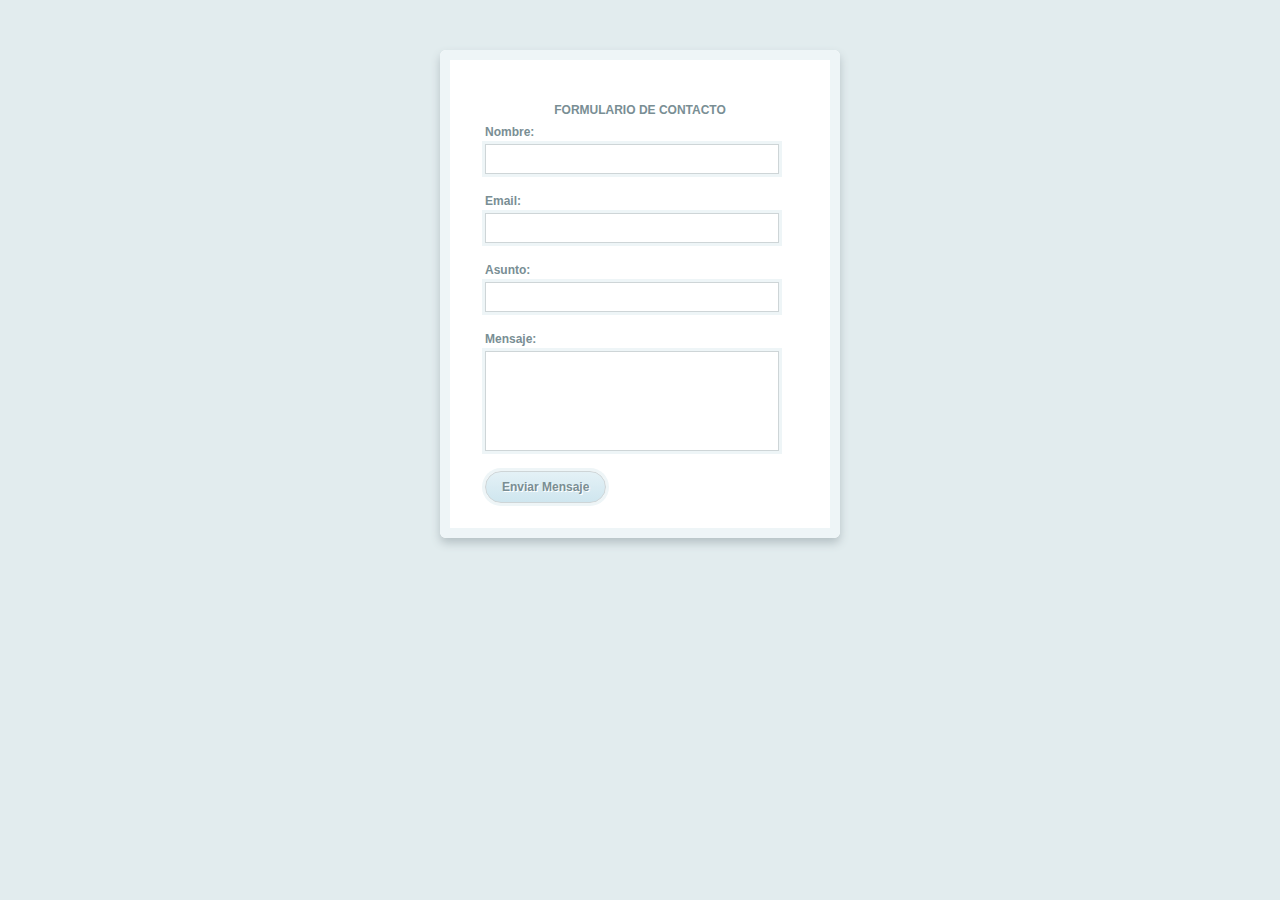
<file: index.html>
<html>
    <head>
        <title>Contacto</title>
        <link href="CSS/estilosForm.css" rel="stylesheet" type="text/css"/>
    </head>
    <body>
        <form class="contacto">
            <h1 align="center">FORMULARIO DE CONTACTO</h1>
            <div><label>Nombre:</label><input type='text' value=''></div>
            <div><label>Email:</label><input type='text' value=''></div>
            <div><label>Asunto:</label><input type='text' value=''></div>
            <div><label>Mensaje:</label><textarea rows='6'></textarea></div>
            <div><input type='submit' value='Enviar Mensaje'></div>
        </form>
    </body>
</html>
</file>
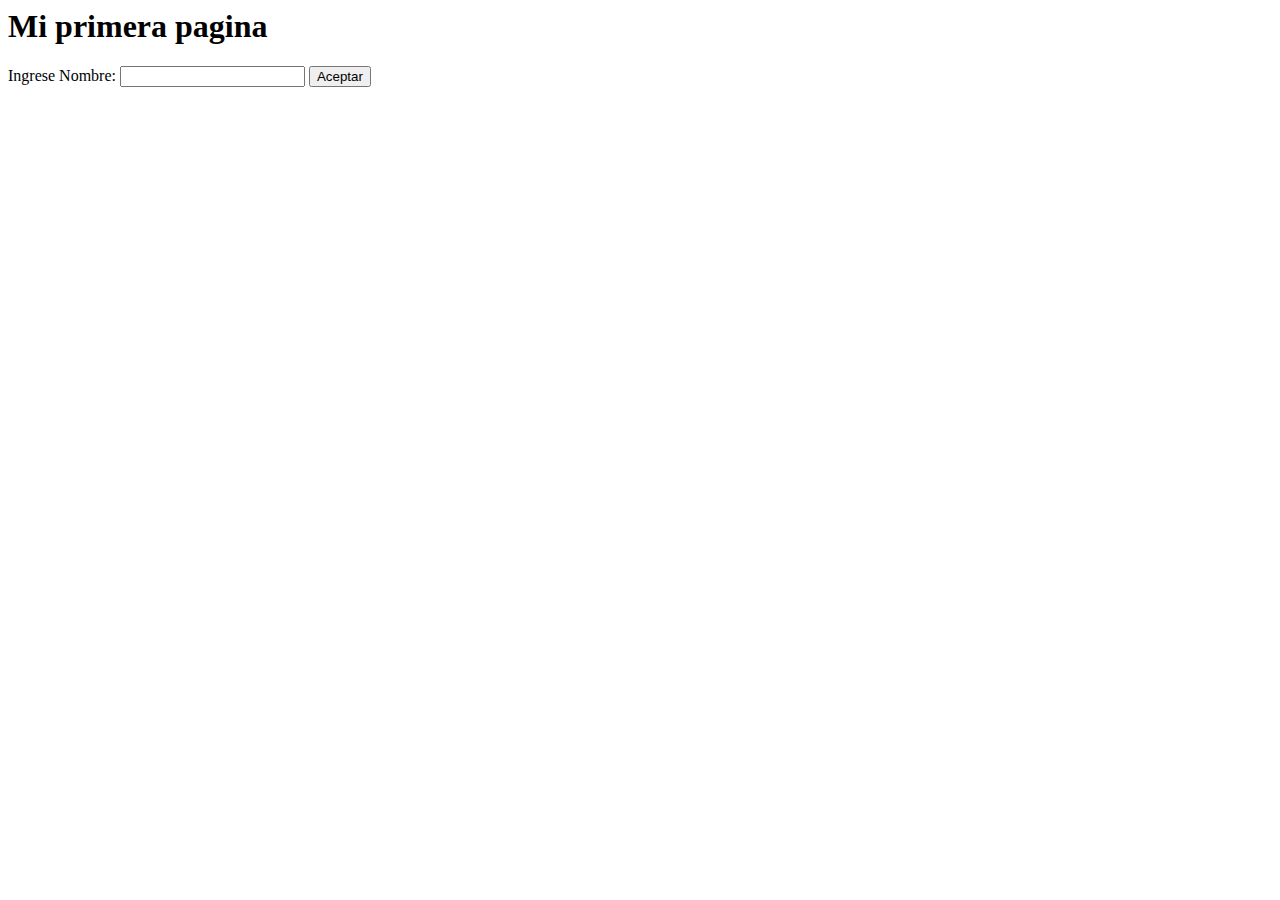
<file: Ejemplo1.html>
<html>
    <head>
        <title>Ejemplo1</title>
        <script language="javascript">
            window.onload = function(){
                var nombre = document.getElementById('nombre');
                var boton = document.getElementById('aceptar');
                boton.onclick = function(){
                    alert("Bienvenido a PAW ..." + nombre.value); //console.log
                }
            }
        </script>
    </head>
    <body>
        <h1>Mi primera pagina</h1> <!--Cabecera-->
        <!--Uso de algunos componentes-->
        <label>Ingrese Nombre:</label>
        <input id='nombre' name='txtNombre'>
        <button id='aceptar' name='btnAceptar'>Aceptar</button>
    </body>
</html>
</file>
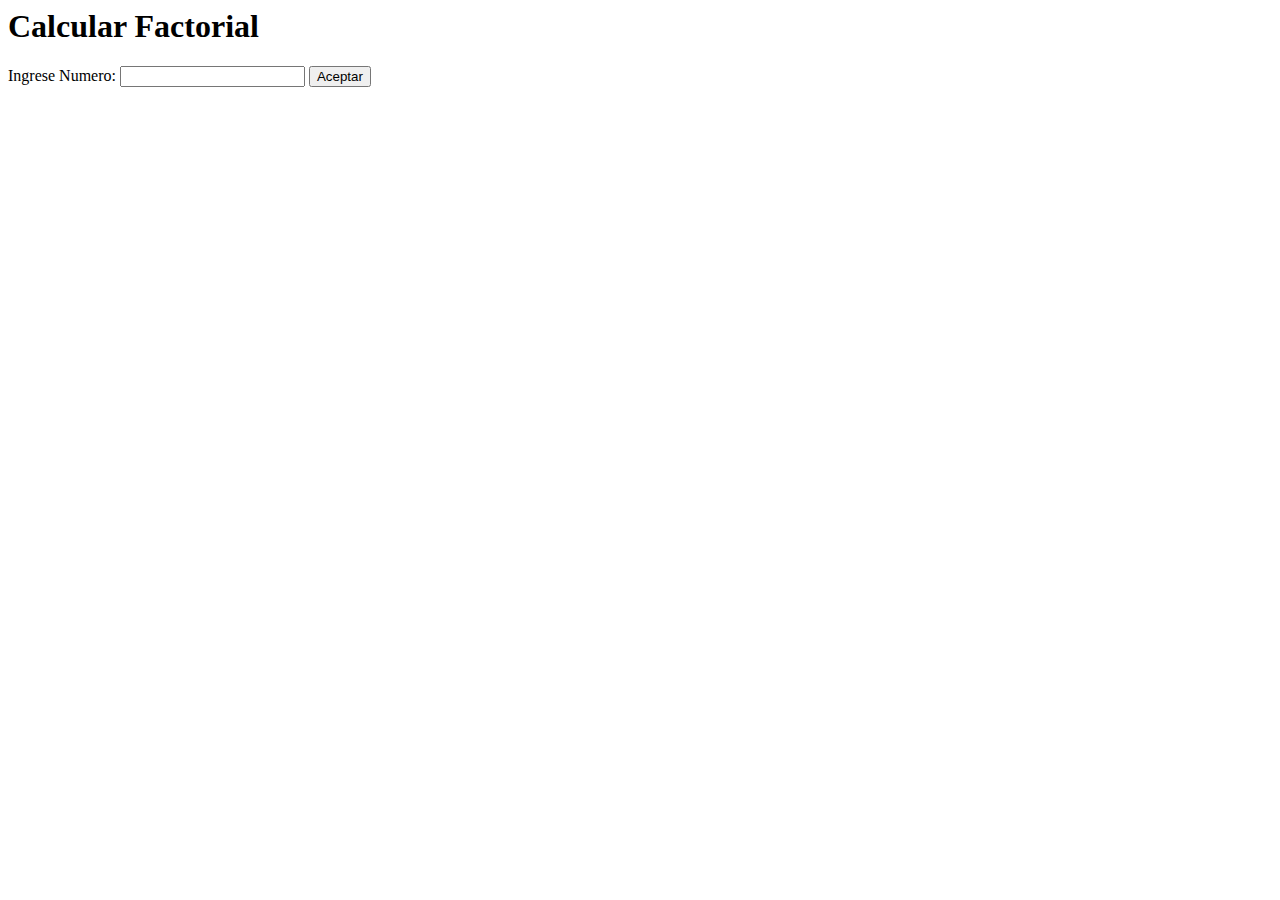
<file: Ejemplo2.html>
<html>
    <head>
        <title>Ejemplo2</title>
        <script language="javascript">
            window.onload = function factorial(){
                //Se captura en variables el id de cada componente
                var numero = document.getElementById('numero');
                var boton = document.getElementById('aceptar2');
                //Se ejecuta el metodo al dar click en el boton
                boton.onclick = function factorial(){
                    var n = parseInt(numero.value);
                    var i, f = 1;
                    for(i = 1; i <= n; i++)
                    {
                        f = f * 1;
                    }
                    alert("El factorial es: " + f); //Imprime en ventana
                }
            }
        </script>
    </head>
    <body>
        <h1>Calcular Factorial</h1> <!--Cabecera-->
        <!--Uso de algunos componentes-->
        <label>Ingrese Numero:</label>
        <input id='numero' name='txtNumero'>
        <button id='aceptar2' name='btnAceptar'>Aceptar</button>
    </body>
</html>
</file>
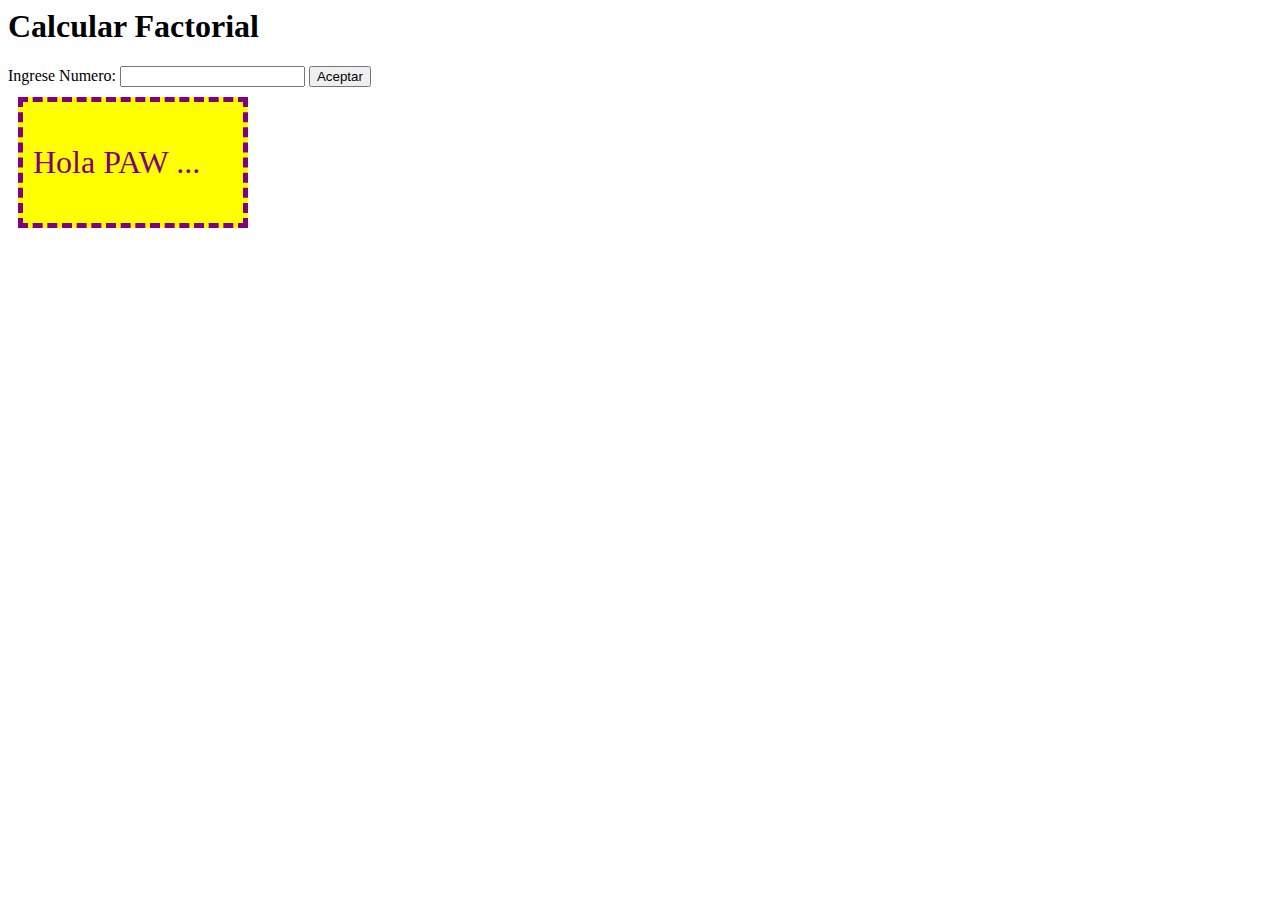
<file: Ejemplo3.html>
<html>
    <head>
        <title>Ejemplo3</title>
        <style type="text/css">
            /********SELECTORES*********/
            /* Selectores de Elemento */
            body{
                font-family: 'Comic Sans MS';
            }
            p{
                color: purple;
            }
            /*Selectores de Clase*/
            .grande{
                font-size: 2em;
            }
            /*Selectores de id (Sector)*/
            #test{
                margin: 10px;
                padding: 10px;
                border: 5px dashed purple;
                width: 200px;
                background-color: yellow;
            }
        </style>
        <script language="javascript">
            window.onload = function factorial(){
                //Se captura en variables el id de cada componente
                var numero = document.getElementById('numero');
                var boton = document.getElementById('aceptar2');
                //Se ejecuta el metodo al dar click en el boton
                boton.onclick = function factorial(){
                    var n = parseInt(numero.value);
                    var i, f = 1;
                    for(i = 1; i <= n; i++)
                    {
                        f = f * 1;
                    }
                    alert("El factorial es: " + f); //Imprime en ventana
                }
            }
        </script>
    </head>
    <body>
        <h1>Calcular Factorial</h1> <!--Cabecera-->
        <!--Uso de algunos componentes-->
        <label>Ingrese Numero:</label>
        <input id='numero' name='txtNumero'>
        <button id='aceptar2' name='btnAceptar'>Aceptar</button>
        <div id="test">
            <p class="grande">Hola PAW ...</p>
        </div>
    </body>
</html>
</file>
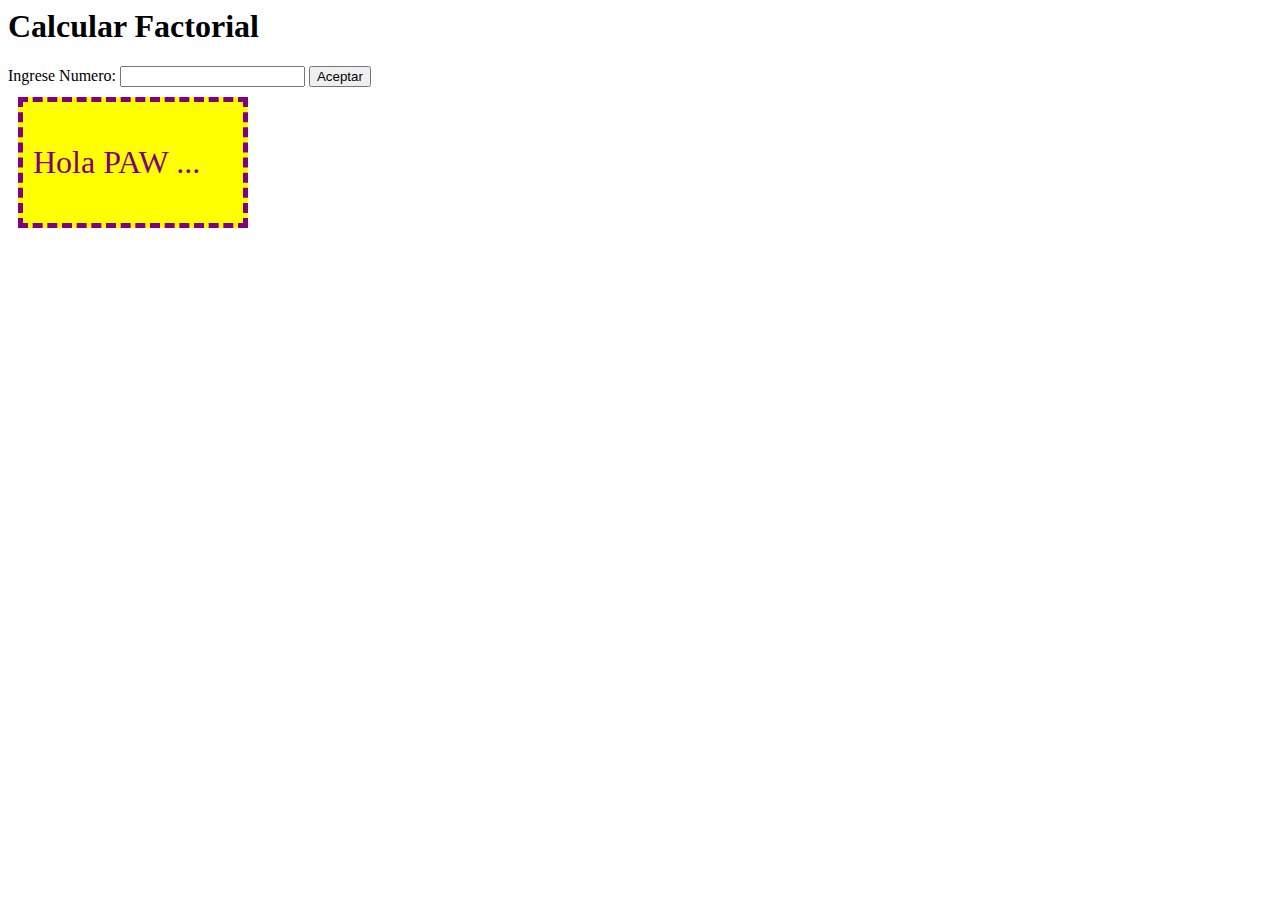
<file: Ejemplo4.html>
<html>
    <head>
        <title>TODO supply a title</title>
        <link href="CSS/estilos.css" rel="stylesheet" type="text/css"/>
        <script language=JavaScript src="JS/funciones.js"></script>
    </head>
    <body>
        <h1>Calcular Factorial</h1> <!--Cabecera-->
        <!--Uso de algunos componentes-->
        <label>Ingrese Numero:</label>
        <input id='numero' name='txtNumero'>
        <button id='aceptar2' name='btnAceptar'>Aceptar</button>
        <div id="test">
            <p class="grande">Hola PAW ...</p>
        </div>
    </body>
</html>
</file>
<file: CSS/estilosForm.css>
*{
    font-family: sans-serif;
    font-size: 12px;
    color: #798e94;
}
body{
    width: 400px;
    margin: auto;
    background-color: #E2ECEE;
}
.contacto{
    borde: 1px solid #CED5D7;
    border-radius: 6px;
    padding: 45px 45px 20px;
    margin-top: 50px;
    background-color: white;
    box-shadow: 0px 5px 10px #B5C1C5, 0 0 0 10px #EEF5F7 inset;
}
.contacto label{
    display: block;
    font-weight: bold;
}
.contacto div{
    margin-bottom: 15px;
}
.contacto input[type='text'], .contacto textarea{
    padding: 7px 6px;
    width: 294px;
    border: 1px solid #CED5D7;
    resize: none;
    box-shadow: 0 0 0 3px #EEF5F7;
    margin: 5px 0;
}
.contacto input[type='text']:focus, .contacto textarea:focus{
    outline: none;
    box-shadow: 0 0 0 3px #dde9ec;
}
.contacto input[type='submit']{
    border: 1px solid #CED5D7;
    box-shadow: 0 0 0 3px #EEF5F7;
    padding: 8px 16px;
    border-radius: 20px;
    font-weight: bold;
    text-shadow: 1px 1px 0px white;
    background: #e4f1f6;
    background: -moz-linear-gradient(top, #e4f1f6 0%, #cfe6ef 100%);
    background: -webkit-linear-gradient(top, #e4f1f6 0%, #cfe6ef 100%);
}
</file>
<file: CSS/estilos.css>
/******************* SELECTORES ***************/
/* Selectores de Elemento */
	body {
		font-family: 'Comic Sans MS';
	}
	
	p {
		color: purple;
	}

/* Selectores de Clase */
	.grande {
		font-size: 2em;
	}

/* Selectores de id (Sector) */
	#test {
		margin: 10px;
		padding: 10px;
		border: 5px dashed purple;
		width: 200px;
		background-color: yellow;
	}
</file>
